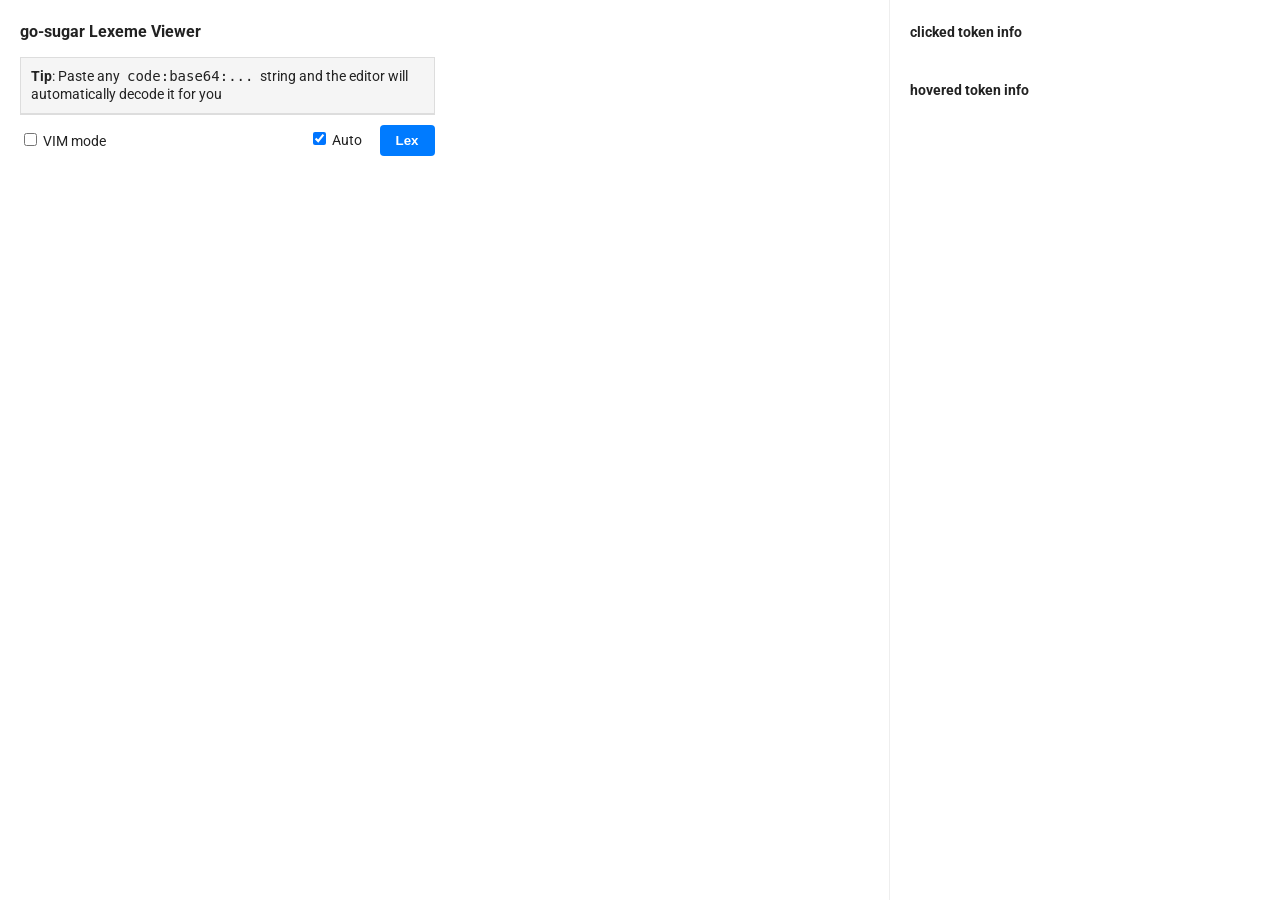
<file: tools/lexeme-viewer/asset/resource/index.html>
<!DOCTYPE html>
<html lang="en">
<head>
    <meta charset="utf-8">
    <title>go-sugar - Lexeme Viewer</title>
    <meta name="viewport" content="width=device-width, initial-scale=1">
    <link rel="preconnect" href="https://fonts.googleapis.com">
    <link rel="preconnect" href="https://fonts.gstatic.com" crossorigin>
    <link href="https://fonts.googleapis.com/css2?family=Roboto:ital,wght@0,100..900;1,100..900&display=swap"
          rel="stylesheet">
    <style>
        body {
            margin: 0;
            font-family: Roboto, Courier, Arial, Helvetica, sans-serif;
            background: white;
            color: #222;
            line-height: 1.5em;
        }

        a {
            color: #0969da;
            text-decoration: none;
        }

        a:hover {
            text-decoration: underline;
        }

        hr {
            display: block;
            height: 1px;
            border: 0;
            border-top: 1px solid #eee;
            margin: 1em 0;
            padding: 0;
        }

        blockquote {
            margin: 0;
            padding: 10px;
            background-color: #f5f5f5;
            font-size: 14px;
            line-height: 1.25em;
            border: 1px solid #ddd;
            border-bottom: none;
        }

        #editor {
            border: 1px solid #ddd;
        }

        .layout {
            display: flex;
            height: 100vh;
            width: 100vw;
        }

        .sidebar {
            width: 350px;
            padding: 20px;
            border-left: 1px solid #eee;
        }

        .sidebar h1 {
            font-size: 22px;
            margin-top: 20px;
        }

        .sidebar h2, main h2 {
            font-size: 16px;
            margin-top: 20px;
        }

        main h2 {
            margin-top: 0;
        }

        .sidebar h3 {
            font-size: 14px;
            margin-top: 20px;
        }

        .sidebar h3:first-child {
            margin-top: 0;
        }

        .sidebar div {
            overflow: auto;
        }

        main {
            flex: 1;
            padding: 20px;
            display: flex;
            gap: 20px;
            min-width: 0;
        }

        main > div {
            flex: 1;
            min-width: 0;
            display: flex;
            flex-direction: column;
        }

        .content h1 {
            margin-top: 0;
        }

        pre {
            background: #f6f6f6;
            padding: 12px;
            overflow-x: auto;
        }

        code {
            padding: 2px 4px;
            line-height: 1em;
        }

        p > code, li > code {
            background: #f2f2f2;
        }

        .controls {
            display: flex;
            justify-content: space-between;
            align-items: center;
            padding: 10px 0;
        }

        @media (max-width: 768px) {
            .layout {
                display: block;
            }

            .sidebar {
                display: none;
            }

            .content {
                padding: 20px;
            }
        }

        .cm-editor {
            height: 100%;
            max-width: 100%;
        }

        .cm-scroller {
            overflow-x: auto !important;
        }

        .cm-editor .cm-keyword {
            color: var(--cm-keyword-color, #708);
        }

        #lexemes {
            white-space: pre;
            font-family: monospace;
        }

        #lexemes .token {
            border: #ddd solid 1px;
            padding: 0 3px;
            margin: 1px;
            display: inline-block;
            cursor: pointer;
        }

        #lexemes .token:hover, #lexemes .token.hovered  {
            border: #0969da solid 2px;
            margin: 0;
        }

        #lexemes .token.clicked {
            border: #d00 solid 2px;
            margin: 0;
        }
    </style>
</head>
<body>

<div class="layout">
    <main class="content">
        <div>
            <h2>go-sugar Lexeme Viewer</h2>
            <blockquote>
                <b>Tip</b>: Paste any <code>code:base64:...</code> string and the editor will automatically decode it
                for you
            </blockquote>
            <div id="editor"></div>
            <div class="controls">
                <label style="margin-right: 15px; font-size: 14px; cursor: pointer;">
                    <input type="checkbox" id="vim-checkbox"> VIM mode
                </label>
                <div>
                    <label style="margin-right: 15px; font-size: 14px; cursor: pointer;">
                        <input type="checkbox" id="auto-generate" checked> Auto
                    </label>
                    <button id="lex-btn"
                            style="background-color: #007bff; color: white; border: none; padding: 8px 16px; border-radius: 4px; cursor: pointer; font-weight: bold;">
                        Lex
                    </button>
                </div>
            </div>
        </div>
        <div>
            <div id="lexemes"></div>
        </div>
    </main>

    <aside class="sidebar">
        <h3>clicked token info</h3>
        <div id="clicked-token"></div>
        
        <h3>hovered token info</h3>
        <div id="hovered-token"></div>
    </aside>

    <script src="wasm_exec.js"></script>
    <script type="module">
        const VERSION = "dev-" + (new Date()).getTime()
        import {EditorState, Compartment} from 'https://esm.sh/@codemirror/state';
        import {EditorView, basicSetup} from 'https://esm.sh/codemirror';
        import {go} from 'https://esm.sh/@codemirror/lang-go';
        import {vim} from 'https://esm.sh/@replit/codemirror-vim';
        import {Decoration, MatchDecorator, ViewPlugin, keymap} from "https://esm.sh/@codemirror/view"

        const tabConfiguration = keymap.of([{
            key: "Tab",
            run: (view) => {
                view.dispatch(view.state.replaceSelection("\t"));
                return true;
            }
        }]);

        const goSugarKeywords = ["check", "or"]
        const regex = new RegExp("\\b(" + goSugarKeywords.join("|") + ")\\b", "g")
        const decorator = new MatchDecorator({
            regexp: regex,
            decoration: match => Decoration.mark({
                tagName: "span",
                attributes: {class: "cm-keyword"}
            })
        })
        const goSugarKeywordsPlugin = ViewPlugin.fromClass(class {
            constructor(view) {
                this.decorations = decorator.createDeco(view)
            }

            update(update) {
                this.decorations = decorator.updateDeco(update, this.decorations)
            }
        }, {
            decorations: v => v.decorations
        })

        const vimConfig = new Compartment();
        let editor;

        document.addEventListener('DOMContentLoaded', () => {
            const updateListener = EditorView.updateListener.of((update) => {
                if (update.docChanged) {
                    const doc = update.state.doc.toString();
                    const match = doc.match(/code:base64:([A-Za-z0-9+/=]+)/);

                    if (match) {
                        try {
                            const base64Content = match[1];
                            const decoded = new TextDecoder("utf-8").decode(
                                Uint8Array.from(atob(base64Content), c => c.charCodeAt(0))
                            );

                            update.view.dispatch({
                                changes: {
                                    from: match.index,
                                    to: match.index + match[0].length,
                                    insert: decoded
                                }
                            });
                        } catch (err) {
                            console.error("Failed to decode in updateListener:", err);
                        }
                    }
                }

                const autoCheckbox = document.getElementById('auto-generate');
                if (autoCheckbox.checked && update.docChanged) {
                    executeLexer()
                }
            });

            document.getElementById("lex-btn").addEventListener("click", () => {
                executeLexer()
            });

            document.getElementById("vim-checkbox").addEventListener("change", (e) => {
                const isVimEnabled = e.target.checked;
                editor.dispatch({
                    effects: vimConfig.reconfigure(isVimEnabled ? vim() : [])
                });
                editor.focus();
            });

            const example = [
                `package main`,
                ``,
                `import (`,
                `\t"fmt"`,
                `\t"strconv"`,
                `)`,
                ``,
                `func printSum(a, b string) error {`,
                `\tx := check strconv.Atoi(a)`,
                `\ty := check strconv.Atoi(b)`,
                ``,
                `\tfmt.Printf("%d\\n", x + y)`,
                `\treturn nil`,
                `}`,
                ``,
            ]

            const startState = EditorState.create({
                doc: example.join("\n"),
                extensions: [
                    basicSetup,
                    tabConfiguration,
                    go(),
                    goSugarKeywordsPlugin,
                    updateListener,
                    vimConfig.of([])
                ]
            });

            editor = new EditorView({
                state: startState,
                parent: document.getElementById("editor")
            });

            const goWasm = new Go();
            WebAssembly.instantiateStreaming(fetch("main.wasm?v=" + VERSION), goWasm.importObject)
                .then(result => {
                    goWasm.run(result.instance);
                    executeLexer()
                });
        })

        function updateDisplay(elementId, data) {
            const container = document.getElementById(elementId);
            if (data === "") {
                container.innerHTML = ""
                return
            }
            const prettyJson = JSON.stringify(data, null, 2);
            container.innerHTML = `<pre>${prettyJson}</pre>`;
        }

        function setSharedState(id, className, action) {
            const allSpans = document.querySelectorAll(`[data-id="${id}"]`);
            allSpans.forEach(span => {
                if (action === 'add') span.classList.add(className);
                else span.classList.remove(className);
            });
        }

        function executeLexer() {
            const output = lex(editor.state.doc.toString())
            const container = document.getElementById('lexemes');
            while (container.firstChild) {
                container.removeChild(container.firstChild);
            }

            if (!output.ok) {
                return
            }

            let clicked = null;
            output.lexemes.forEach(item => {
                const parts = item.raw.split('\n');

                parts.forEach((part, index) => {
                    const span = document.createElement('span');
                    span.textContent = part.length > 0 ? part.replace(/\t/g, '    ') : '\u200B';
                    span.className = `token`;
                    span.dataset.id = item.offset;
                    span.dataset.info = JSON.stringify(item);
                    container.appendChild(span);

                    span.addEventListener('click', (e) => {
                        if (clicked) {
                            setSharedState(clicked.dataset.id, 'clicked', 'remove');
                        }

                        setSharedState(e.target.dataset.id, 'clicked', 'add');
                        clicked = e.target;

                        const data = JSON.parse(e.target.dataset.info);
                        updateDisplay('clicked-token', data);
                    });

                    span.addEventListener('mouseover', (e) => {
                        const id = e.target.dataset.id;
                        setSharedState(id, 'hovered', 'add');

                        const data = JSON.parse(e.target.dataset.info);
                        updateDisplay('hovered-token', data);
                    });

                    span.addEventListener('mouseout', (e) => {
                        setSharedState(e.target.dataset.id, 'hovered', 'remove');
                        updateDisplay('hovered-token', '')
                    });

                    if (index < parts.length - 1) {
                        container.appendChild(document.createElement('br'));
                    }
                });
            });
        }

        function lex(input) {
            let result = runExtractLexemes(input);
            if (!result || typeof result.lexemes === "undefined" || typeof result.error === "undefined") {
                return {lexemes: [], ok: false};
            }

            return {
                lexemes: JSON.parse(result.lexemes ?? "[]"),
                ok: !result.error
            }
        }
    </script>
</div>

</body>
</html>
</file>
